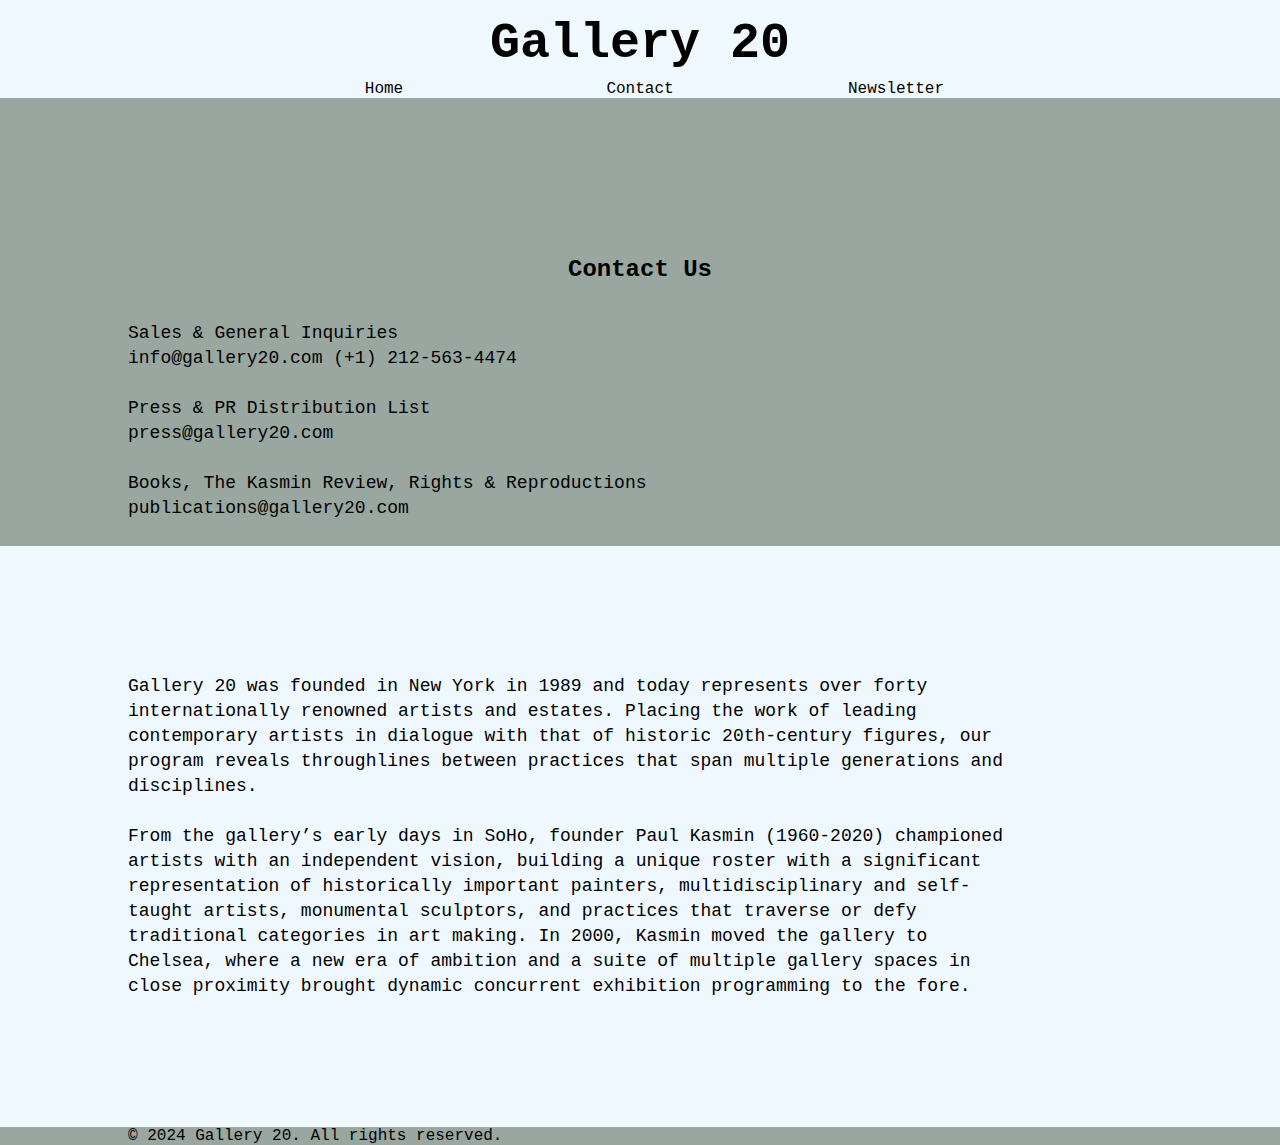
<file: contact page.html>
<!DOCTYPE html>

<html>

<head>
    <meta charset="UTF-8">
    <meta name="viewport" content="width=device-width, initial-scale=1.0">
    <title>Contact Us | Gallery 20</title>
    <link rel="stylesheet" href="style.css">

    <style>
        .header {
            padding-top: 20%;
            width: 100%;
            text-align: center;
        }

        .About {
            background-color: aliceblue;
            padding-left: 10%;
            padding-right: 20%;
            padding-top: 10%;
            padding-bottom: 10%;
            font-size: large;
            line-height: 25px;
        }

        .contact {
            padding-left: 10%;
            padding-right: 20%;
            padding-top: 3%;
            font-size: large;
            line-height: 25px;
        }
    </style>
</head>

<body>
    <!-- Nav menu consistent for all pages -->
    <h1 class="logo" id="logoPos">Gallery 20</h1>
    <nav id="menu">
        <ul>
            <li><a href="index.html" class="hover-effect">
                Home</a></li>
            <li><a href="contact page.html" class="hover-effect">
                Contact</a></li>
            <li><a href="newsletter.html" class="hover-effect">
                Newsletter</a></li>
        </ul>
    </nav>

    <h2 class="header">Contact Us</h2>

    <div class="contact">
    <p>
        Sales & General Inquiries <br>
        info@gallery20.com   (+1) 212-563-4474 <br><br>
 
 
        Press & PR Distribution List <br>
        press@gallery20.com <br><br>
 
 
        Books, The Kasmin Review, Rights & Reproductions <br>
        publications@gallery20.com <br><br>
    </p>
    </div>

    <p class="About">
        Gallery 20 was founded in New York in 1989 and today represents over forty 
        internationally renowned artists and estates. Placing the work of 
        leading contemporary artists in dialogue with that of historic 
        20th-century figures, our program reveals throughlines between 
        practices that span multiple generations and disciplines. 
        <br> <br>
        From the gallery’s early days in SoHo, founder Paul Kasmin (1960-2020)
        championed artists with an independent vision, building a unique roster 
        with a significant representation of historically important painters,
        multidisciplinary and self-taught artists, monumental sculptors, and
        practices that traverse or defy traditional categories in art making.
        In 2000, Kasmin moved the gallery to Chelsea, where a new era of 
        ambition and a suite of multiple gallery spaces in close proximity 
        brought dynamic concurrent exhibition programming to the fore.
    </p>

    <footer id="copyright">
        <p>&copy; 2024 Gallery 20. All rights reserved.</p>
    </footer>
</body>
</html>
</file>
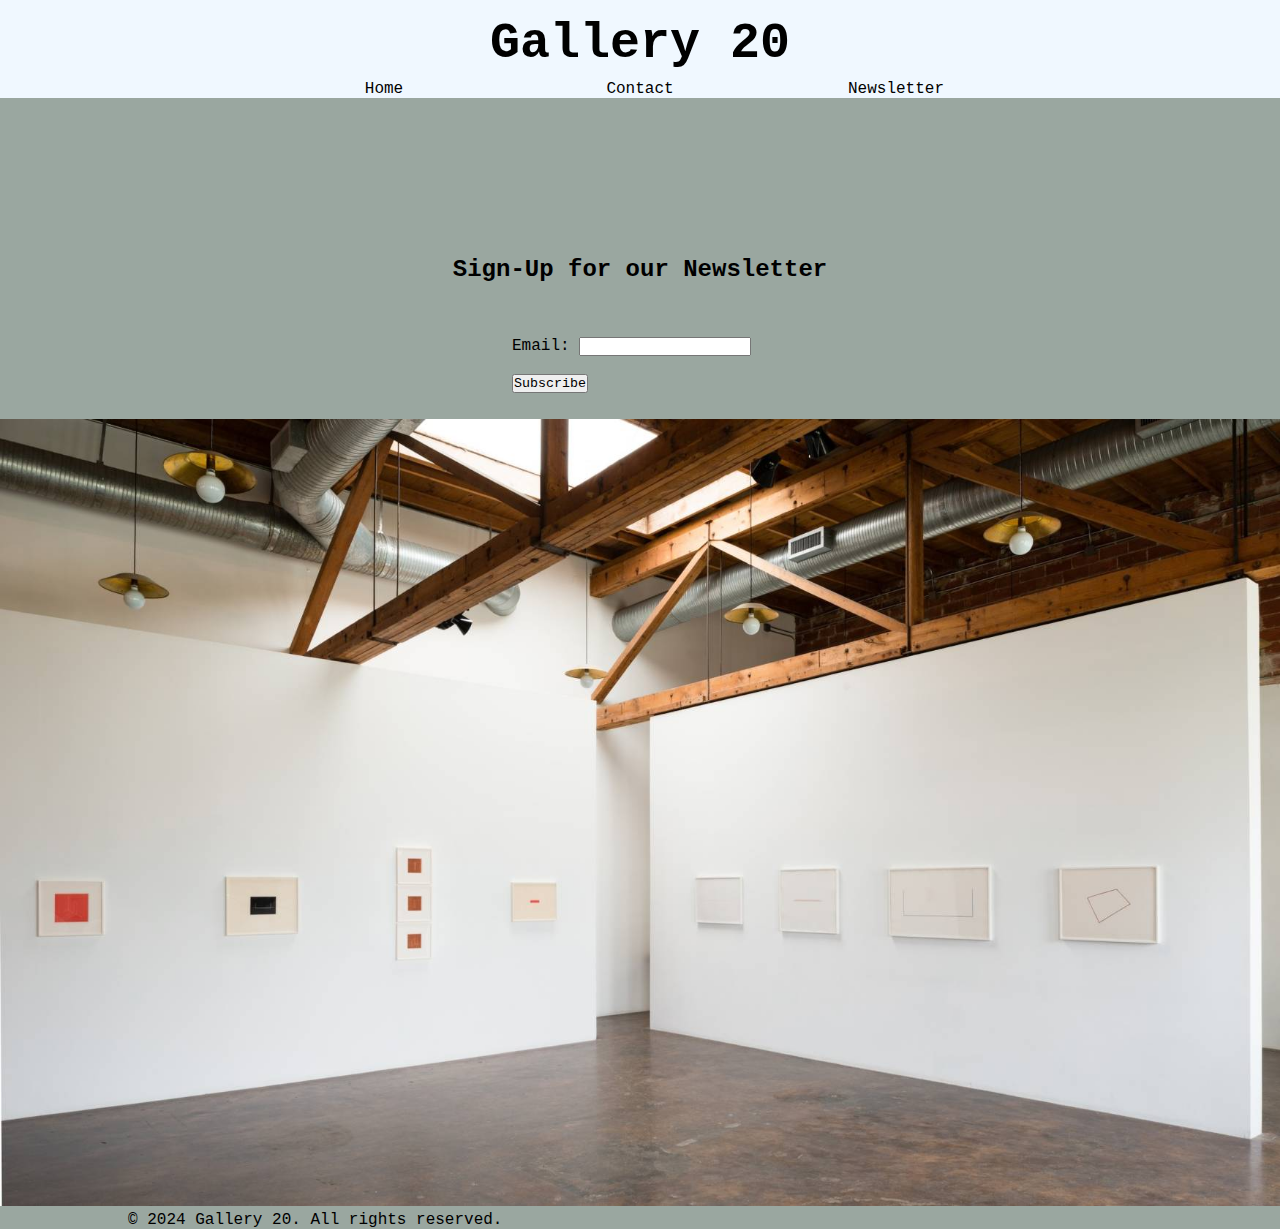
<file: newsletter.html>
<!DOCTYPE html>
<html>

<head>
    <meta charset="UTF-8">
    <meta name="viewport" content="width=device-width, initial-scale=1.0">
    <title>Newsletter | Gallery 20</title>
    <link rel="stylesheet" href="style.css">

    <style>

        #sub-box {
            padding-left: 40%;
            padding-bottom: 2%;
            width: 250px;
        }

        .header {
            padding-top: 20%;
            width: 100%;
            text-align: center;
            background-color: rgb(154, 167, 160);
        }

        .background img {
            width: 100%;
            position: sticky;
        }

    </style>
</head>

<body>
     <!-- Nav menu consistent for all pages -->
    <h1 class="logo" id="logoPos">Gallery 20</h1>
    <nav id="menu">
        <ul>
            <li><a href="index.html" class="hover-effect">
                Home</a></li>
            <li><a href="contact page.html" class="hover-effect">
                Contact</a></li>
            <li><a href="newsletter.html" class="hover-effect">
                Newsletter</a></li>
        </ul>
    </nav>

    <h2 class="header">Sign-Up for our Newsletter</h2>

    <br><br><br>

    <div id="sub-box">
    <form action="#" method="POST">
        <label for="email">Email:</label>
        <input type="email" id="email" name="email"><br><br>

        <input type="submit" value="Subscribe">
    </form>
    </div>

    <div class="background">
        <img src="background.jpg">
    </div>

    <footer id="copyright">
        <p>&copy; 2024 Gallery 20. All rights reserved.</p>
    </footer>
</body>

</html>
</file>
<file: style.css>
*{
    margin:0;
    padding: 0;
    font-family: 'Courier New', Courier, monospace;
    max-width: 100%;
}

body {
    background-color: rgb(154, 167, 160);
}

.logo {
    background-color: aliceblue;
    text-align: center;
    font-size: 50px;
}

#logoPos {
    padding-top: 15px;
    padding-bottom: 10px;
    width: 100%;
    position: fixed;
    z-index: 100;
}

#menu {
    position: fixed;
    padding-top: 80px;
    top: 10;
    left: 0;
    width: 100%;
    z-index: 100;
}

a.hover-effect {
    color: black; 
    transition: color 0.3s;
}

a.hover-effect:hover {
    color:  rgb(154, 167, 160);
}

nav ul {
    list-style-type: none;
    padding-right: 20%;
    padding-left: 20%;
    margin: 0;
    display: flex;
    justify-content:space-between;
    background-color: aliceblue;
}

nav ul li {
    flex: 1;
    text-align: center;
}

nav ul li a {
    text-decoration: none;
    color: black;
}

.sectionMain {
    padding-left: 10px;
    padding-top: 10%;
}

.Feature img {
    padding-top: 50px;
    padding-bottom: 50px;
    width: 60%;
}

#featured-artwork {
    position: relative;
    padding-left: 10%;
    padding-right: 10%;
    top: 50px;
}

.featureText {
    position: absolute;
    padding-top: 18%;
    font-size: large;
    line-height: 25px;
    width: 500px;
    padding-left: 62%;
    max-width: 100%;
}


#gallery {
    position: relative;
    padding-top: 1%;
    padding-left: 10%;
    padding-right: 10%;
    padding-bottom: 50px;
}

#copyright {
    bottom: 0px;
    padding-left: 10%;
    width: auto;
}

.image-grid {
    padding-top: 5%;
    display: grid;
    grid-template-columns: repeat(auto-fill, minmax(340px, 2fr));
    grid-gap: 60px;
    align-items:end;
}

.image-item {
    overflow: hidden;
}

.image-item img {
    width: 100%;
    height: auto;
    display: block;
    font-weight: bold;
}

.sectionHeader {
    font-size: 40px;
}

#artists {
    position: relative;
    padding-top: 5%;
    padding-left: 10%;
    padding-right: 10%;
    padding-bottom: 50px;
    font-size: large;
    line-height: 25px;
}

.artistList {
    margin-top: 20px;
    width: 100%
}
</file>
